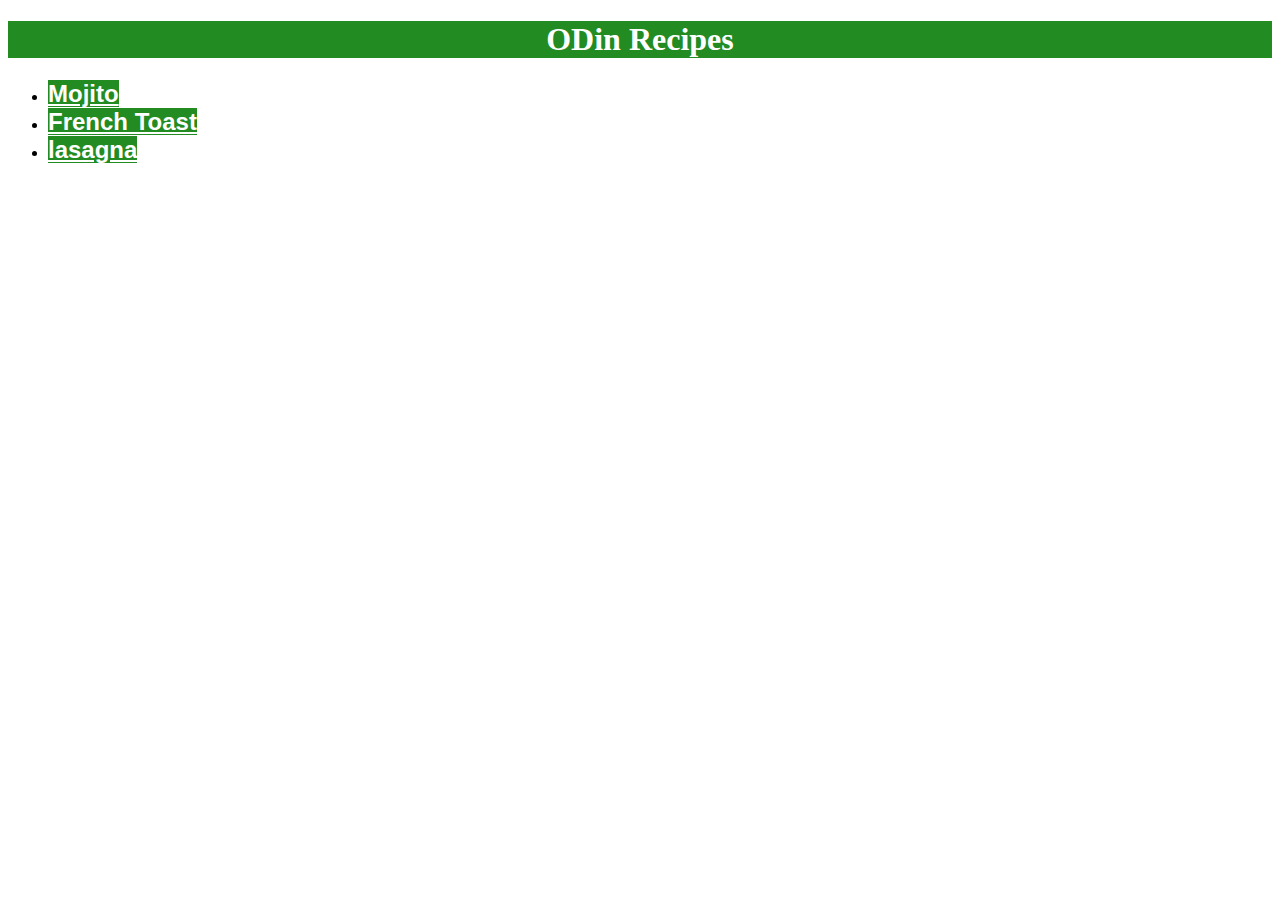
<file: index.html>
<!DOCTYPE html>
<html lang="en">
<head>
    <meta charset="UTF-8">
    <meta http-equiv="X-UA-Compatible" content="IE=edge">
    <meta name="viewport" content="width=device-width, initial-scale=1.0">
    <link rel="stylesheet" href="./recipes/styles.css">
    <title>Document</title>
</head>
<body>
    <h1 class="recipes">ODin Recipes</h1>
    <ul>
    <li><a href="./recipes/Real_MOjito.html" class="achor"><strong>Mojito</strong></a></li>
    <li><a href="./recipes/French_Toast.html" class="achor"><strong>French Toast</strong></a></li>
    <li><a href="./recipes/lasagna.html" class="achor"><strong>lasagna</strong></a></li>
    </ul>
</body>
</html>
</file>
<file: recipes/styles.css>
.recipes{
    background-color: #228B22;
    color: white;
    font-size: 32px;
    text-align: center;
    font-weight: bold;
    font-family: Georgia, 'Times New Roman', Times, serif;
}
.des,.Ing,.step{
font-weight: bold;
font-size: 20px;
}
.para{
    background-color: #228B22;
    font-family: Georgia, 'Times New Roman', Times, serif;
}
.achor{
    font-size: 24px;
    color: white;
    text-align: center;
    background-color: #228B22;
    font-family: 'Franklin Gothic Medium', 'Arial Narrow', Arial, sans-serif;
}
</file>
